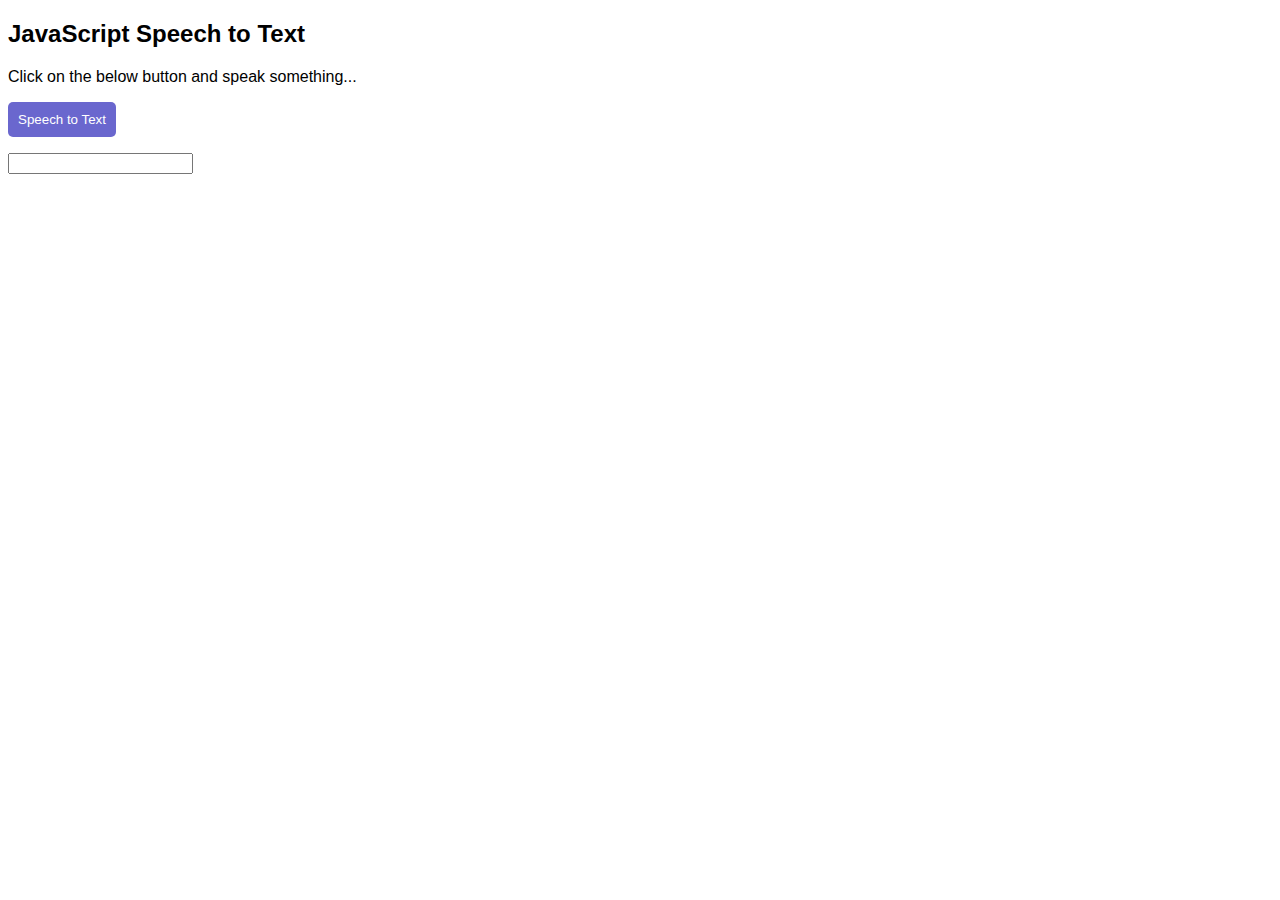
<file: sample.html>
<!doctype html>
	<head>
		<style>
			/* CSS comes here */
			body {
			    font-family: arial;
			}
			button {
			    padding:10px;
			    background-color:#6a67ce;
			    color: #FFFFFF;
			    border: 0px;
			    cursor:pointer;
			    border-radius: 5px;
			}
			#output {
			    background-color:#F9F9F9;
			    padding:10px;
			    width: 100%;
			    margin-top:20px;
			    line-height:30px;
			}
			.hide {
			    display:none;
			}
			.show {
			    display:block;
			}
		</style>
		<title>JavaScript Speech to Text</title>
	</head>
	<body>
		<h2>JavaScript Speech to Text</h2>
        <p>Click on the below button and speak something...</p>
        <p><button type="button" onclick="runSpeechRecognition()">Speech to Text</button> &nbsp; <span id="action"></span></p>
		 <input type="text" name="prompt" class="form-control"  id="speechToText" aria-describedby="prompt" onclick="record()">
        <div id="output" class="hide"></div>
		<script>
			/* JS comes here */
		    function runSpeechRecognition() {
		        // get output div reference
		        var output = document.getElementById("speechToText");
		        // get action element reference
		        var action = document.getElementById("action");
                // new speech recognition object
                var SpeechRecognition = SpeechRecognition || webkitSpeechRecognition;
                var recognition = new SpeechRecognition();
            
                // This runs when the speech recognition service starts
                recognition.onstart = function() {
                    action.innerHTML = "<small>listening, please speak...</small>";
                };
                
                recognition.onspeechend = function() {
                    action.innerHTML = "<small>stopped listening, hope you are done...</small>";
                    recognition.stop();
                }
              
                // This runs when the speech recognition service returns result
                recognition.onresult = function(event) {
                    var transcript = event.results[0][0].transcript;
                    var confidence = event.results[0][0].confidence;
                    output.value = "<b>Text:</b> " + transcript + "<br/> <b>Confidence:</b> " + confidence*100+"%";
                    output.classList.remove("hide");
                };
              
                 // start recognition
                 recognition.start();
	        }
		</script>
	</body>
</html>
</file>
